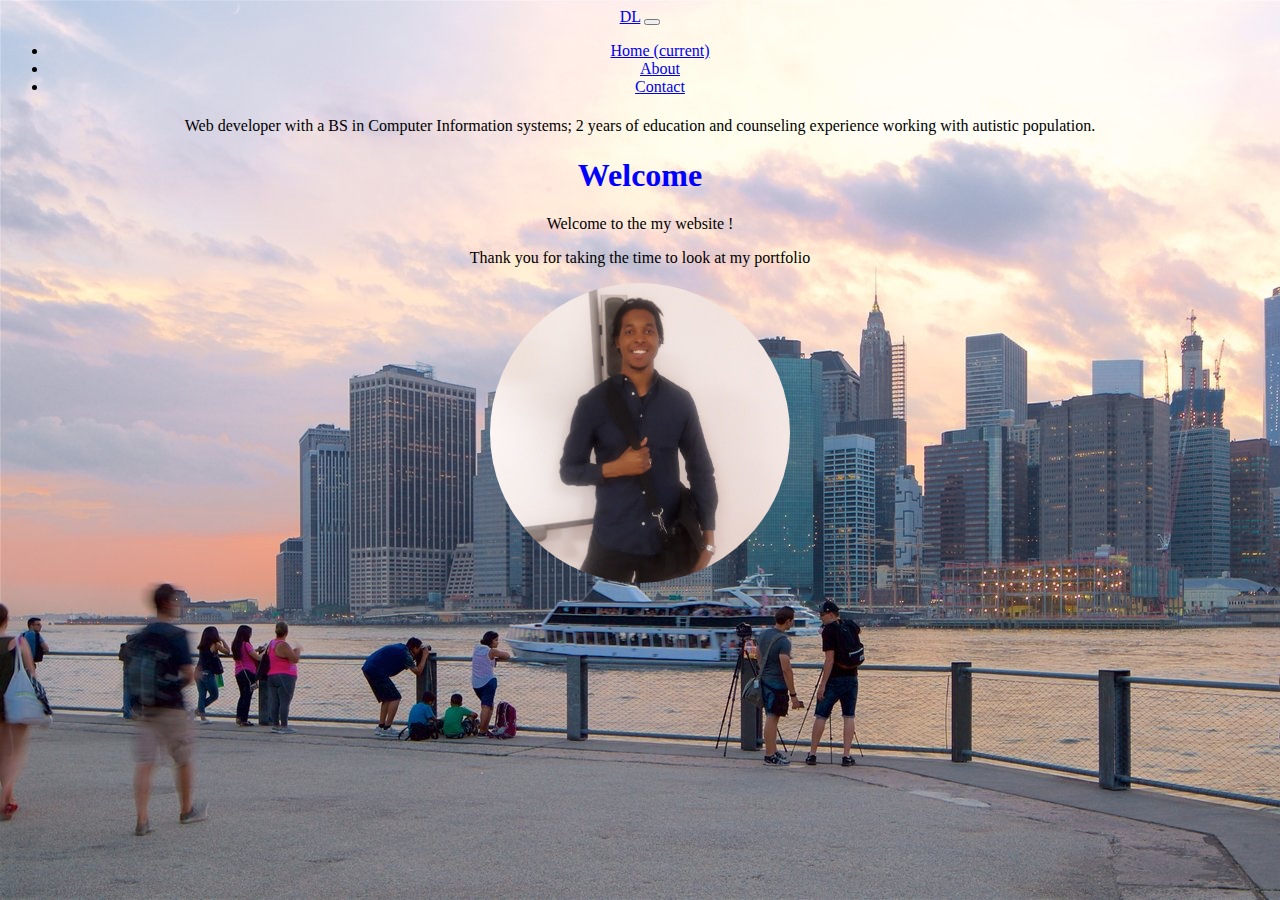
<file: Desktop/DL_Bootstrap_final/index.html>
<!DOCTYPE html>
<html>
<head>
	<title>Home</title>
	<link rel="stylesheet" type="text/css" href="style.css">
	<link rel="stylesheet" href="https://stackpath.bootstrapcdn.com/bootstrap/4.1.1/css/bootstrap.min.css" integrity="sha384-WskhaSGFgHYWDcbwN70/dfYBj47jz9qbsMId/iRN3ewGhXQFZCSftd1LZCfmhktB" crossorigin="anonymous">


  <script src="https://code.jquery.com/jquery-3.3.1.slim.min.js" integrity="sha384-q8i/X+965DzO0rT7abK41JStQIAqVgRVzpbzo5smXKp4YfRvH+8abtTE1Pi6jizo" crossorigin="anonymous"></script>
<script src="https://cdnjs.cloudflare.com/ajax/libs/popper.js/1.14.3/umd/popper.min.js" integrity="sha384-ZMP7rVo3mIykV+2+9J3UJ46jBk0WLaUAdn689aCwoqbBJiSnjAK/l8WvCWPIPm49" crossorigin="anonymous"></script>
<script src="https://stackpath.bootstrapcdn.com/bootstrap/4.1.1/js/bootstrap.min.js" integrity="sha384-smHYKdLADwkXOn1EmN1qk/HfnUcbVRZyYmZ4qpPea6sjB/pTJ0euyQp0Mk8ck+5T" crossorigin="anonymous"></script>

</head>
<body id= "tech">

		<!--NavBar Start-->


	<nav class="navbar navbar-expand-lg navbar-dark bg-primary">
  <a class="navbar-brand" href="#">DL</a>
  <button class="navbar-toggler" type="button" data-toggle="collapse" data-target="#navbarNav" aria-controls="navbarNav" aria-expanded="false" aria-label="Toggle navigation">
    <span class="navbar-toggler-icon"></span>
  </button>
  <div class="collapse navbar-collapse" id="navbarNav">
    <ul class="navbar-nav">
      <li class="nav-item active">
        <a class="nav-link" href="index.html">Home <span class="sr-only">(current)</span></a>
      </li>
      <li class="nav-item">
        <a class="nav-link" href="about.html">About</a>
      </li>
      <li class="nav-item">
        <a class="nav-link" href="contact.html">Contact</a>
      </li>
      
    </ul>
  </div>
</nav>




<!--Nav end-->

<!-- Jumpbotron-->

<div class="jumbotron jumbotron-fluid">
  <div class="container">
    <h1 class="display-4"></h1>
    <p class="lead">Web developer with a BS in Computer Information systems; 2 years of education and counseling experience working with autistic population. </p>
  </div>
</div>

<!--end on jumbotron-->
	<h1>Welcome</h1>
	<p>Welcome to the my website !</p>
	<p>Thank you for taking the time to look at my portfolio</p>
	<!-- <p><a href="about.html">About Me</a></p> -->

<img class="D" src="images/linkedinphoto.jpg" alt="Dwayne on podium"/>

	
</body>
</html>
</file>
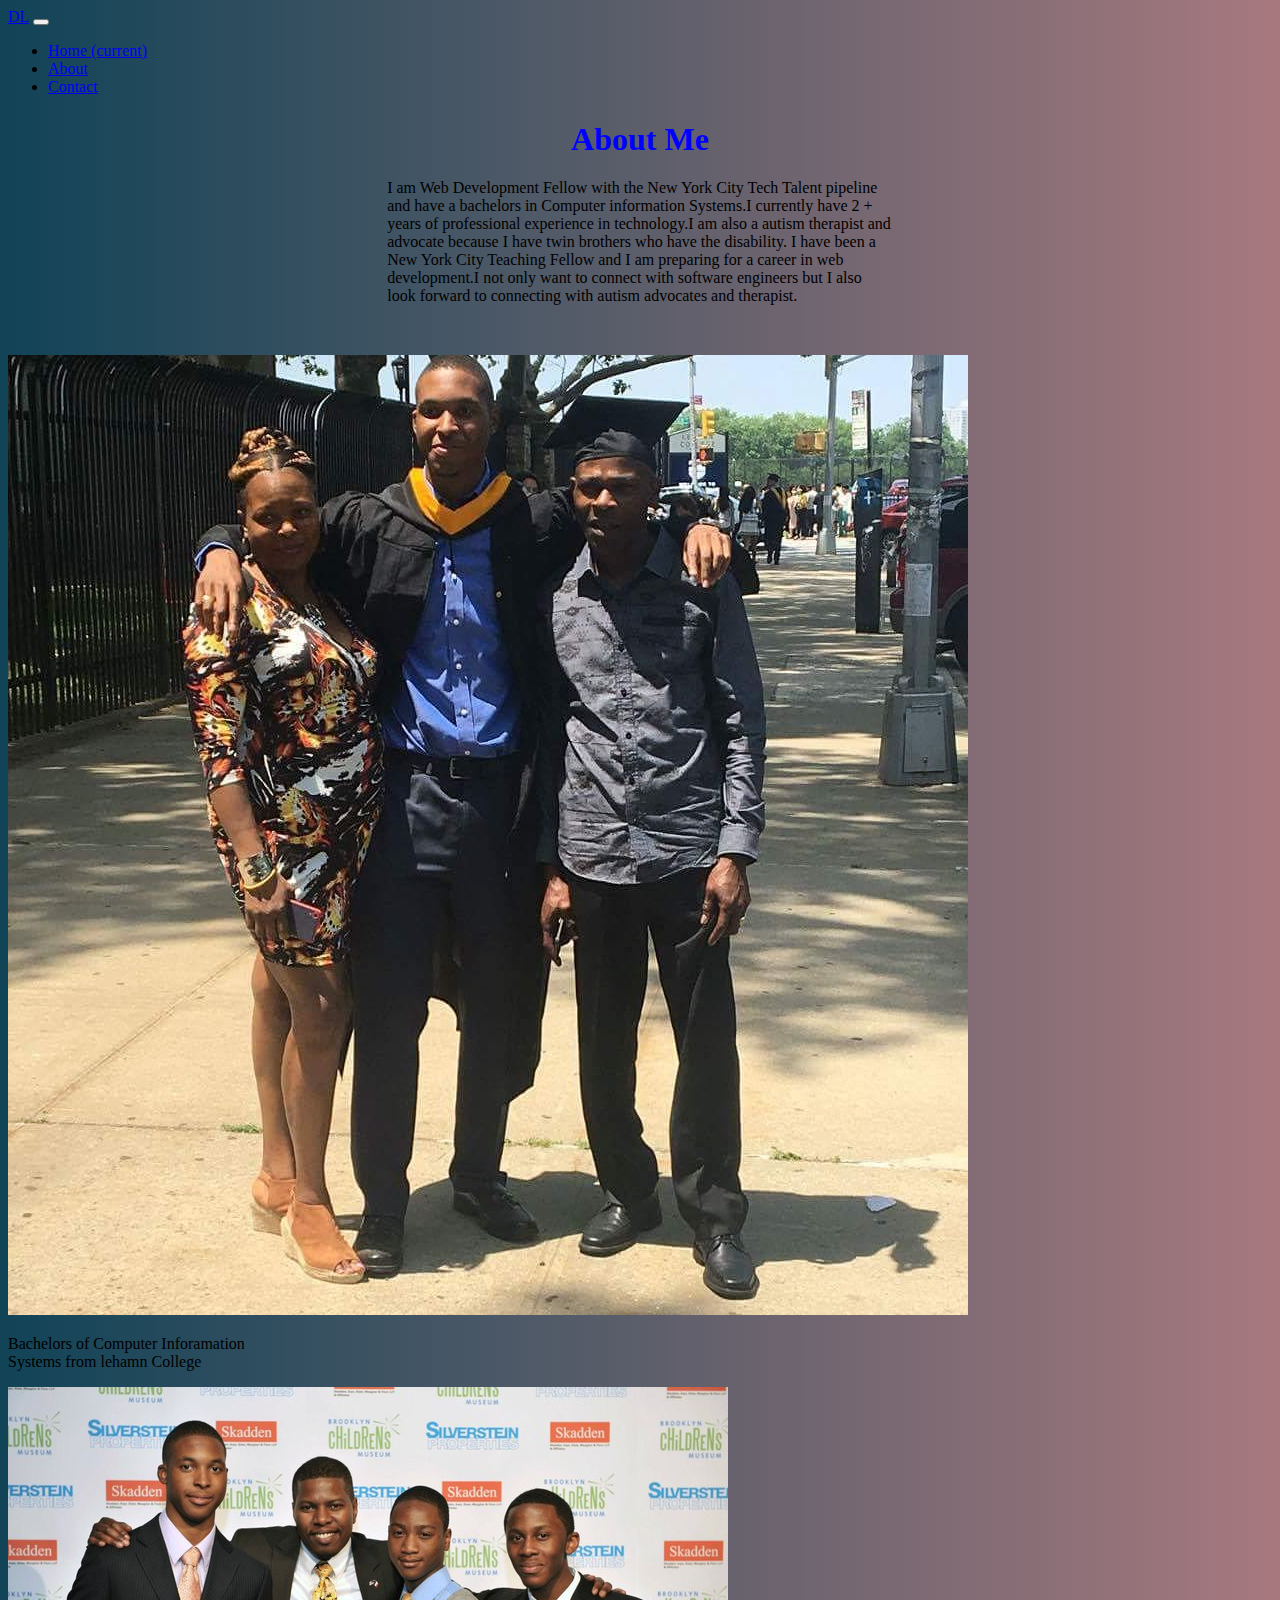
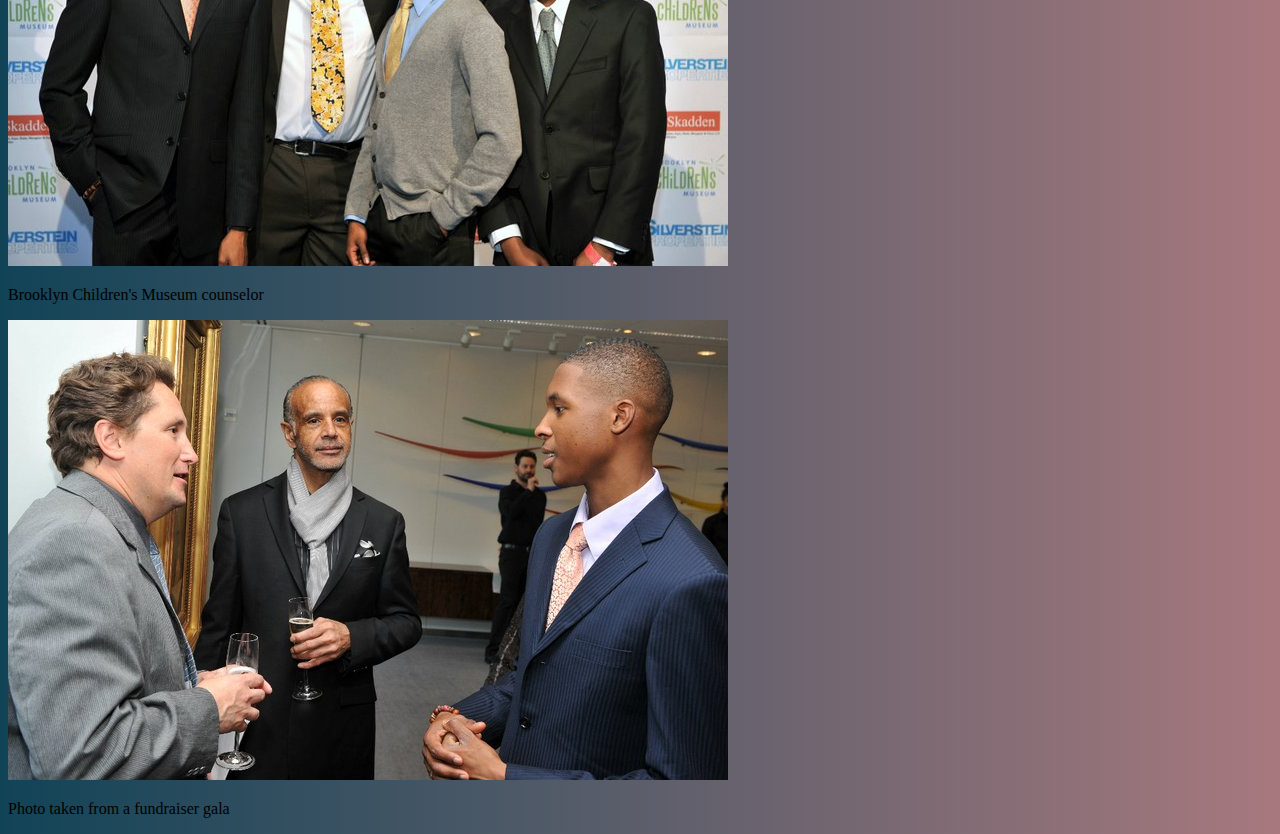
<file: Desktop/DL_Bootstrap_final/about.html>
<!DOCTYPE html>
<html>
<head>
	<title>About</title>
	<link rel="stylesheet" type="text/css" href="style.css">
	<link rel="stylesheet" href="https://stackpath.bootstrapcdn.com/bootstrap/4.1.1/css/bootstrap.min.css" integrity="sha384-WskhaSGFgHYWDcbwN70/dfYBj47jz9qbsMId/iRN3ewGhXQFZCSftd1LZCfmhktB" crossorigin="anonymous">


  <script src="https://code.jquery.com/jquery-3.3.1.slim.min.js" integrity="sha384-q8i/X+965DzO0rT7abK41JStQIAqVgRVzpbzo5smXKp4YfRvH+8abtTE1Pi6jizo" crossorigin="anonymous"></script>
<script src="https://cdnjs.cloudflare.com/ajax/libs/popper.js/1.14.3/umd/popper.min.js" integrity="sha384-ZMP7rVo3mIykV+2+9J3UJ46jBk0WLaUAdn689aCwoqbBJiSnjAK/l8WvCWPIPm49" crossorigin="anonymous"></script>
<script src="https://stackpath.bootstrapcdn.com/bootstrap/4.1.1/js/bootstrap.min.js" integrity="sha384-smHYKdLADwkXOn1EmN1qk/HfnUcbVRZyYmZ4qpPea6sjB/pTJ0euyQp0Mk8ck+5T" crossorigin="anonymous"></script>


	
</head>
<div id="right">
<body id="grad">

	<!--NavBar Start-->
<!-- testing -->

	<nav class="navbar navbar-expand-lg navbar-dark bg-primary">
  <a class="navbar-brand" href="#">DL</a>
  <button class="navbar-toggler" type="button" data-toggle="collapse" data-target="#navbarNav" aria-controls="navbarNav" aria-expanded="false" aria-label="Toggle navigation">
    <span class="navbar-toggler-icon"></span>
  </button>
  <div class="collapse navbar-collapse" id="navbarNav">
    <ul class="navbar-nav">
      <li class="nav-item active">
        <a class="nav-link" href="index.html">Home <span class="sr-only">(current)</span></a>
      </li>
      <li class="nav-item">
        <a class="nav-link" href="about.html">About</a>
      </li>
      <li class="nav-item">
        <a class="nav-link" href="contact.html">Contact</a>
      </li>
      
    </ul>
  </div>
</nav>


<!--Nav end-->

	<h1 class="ABpad">About Me</h1>
	<p id="AB">I am Web Development Fellow with the New York City Tech Talent pipeline and have a bachelors in Computer information Systems.I currently have 2 + years of professional experience in technology.I am also a autism therapist and advocate because I have twin brothers who have the disability.
I have been a New York City Teaching Fellow and I am preparing for a career in web development.I not only want to connect with software engineers but I also look forward to connecting with autism advocates and therapist.
</p>
</div>
	<!-- Card -->

<div class="margin">

<div class="container">
	<div class="row">
    <div class="col">
	<div class="card" style="width: 18rem;">
  <img class="card-img-top" src="grad.jpg" alt="Card image cap">
  <div class="card-body">
    <p class="card-text">Bachelors of Computer Inforamation Systems from lehamn College</p>
  </div>
</div>
</div>


<div class="col">
<div class="card" style="width: 18rem;">
  <img class="card-img-top" src="group.jpg" alt="Card image cap">
  <div class="card-body">
    <p class="card-text">Brooklyn Children's Museum counselor</p>
  </div>
</div>
</div>

<div class="col">
<div class="card" style="width: 18rem;">
  <img class="card-img-top" src="meeting.jpg" alt="Card image cap">
  <div class="card-body">
    <p class="card-text">Photo taken from a fundraiser gala</p>
  </div>
</div>
</div>

	</div>

</div>

	
</body>
</html>
</file>
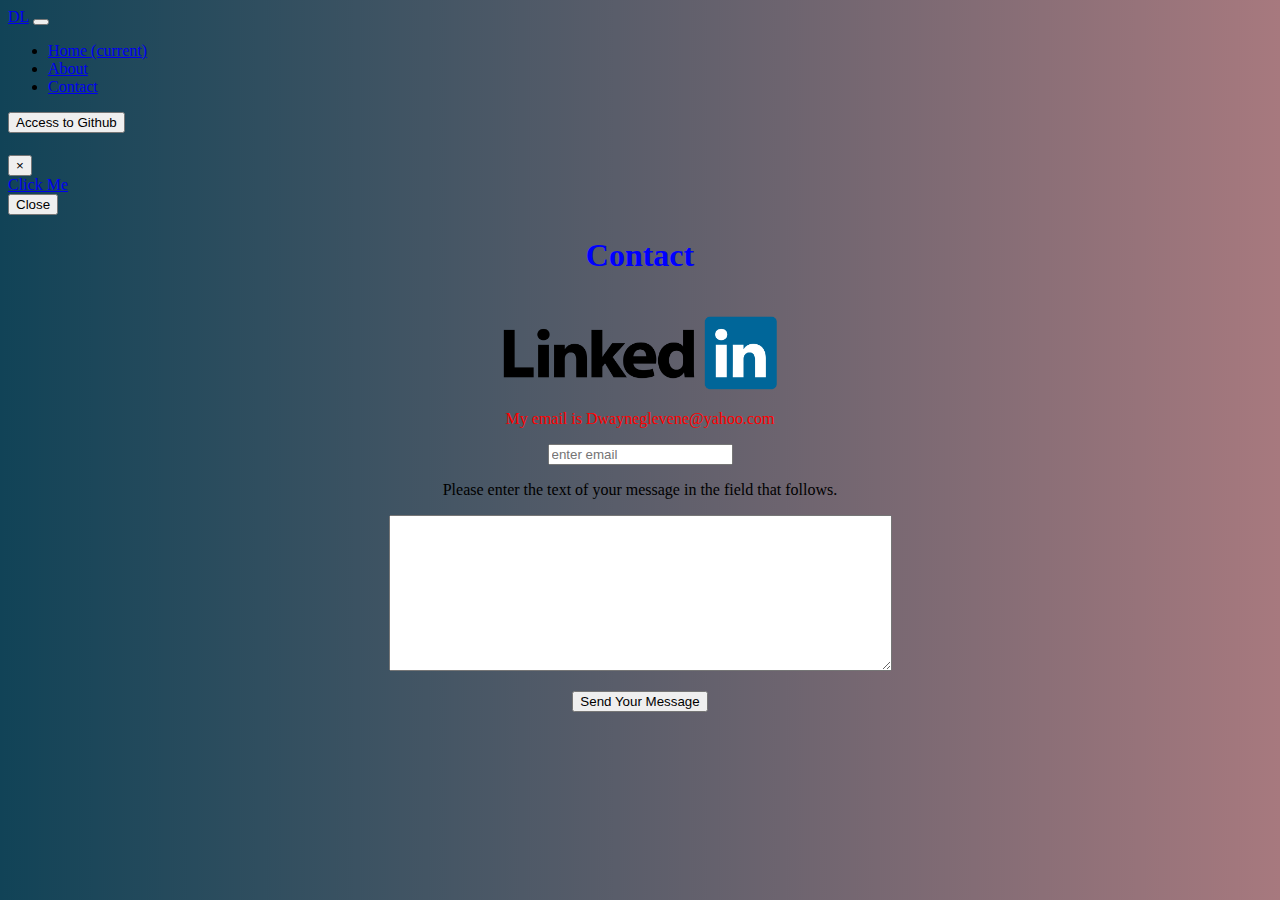
<file: Desktop/DL_Bootstrap_final/contact.html>
<!DOCTYPE html>
<html>
<head>
	<title>Contact</title>
	<link rel="stylesheet" type="text/css" href="style.css">
  <link rel="stylesheet" href="https://stackpath.bootstrapcdn.com/bootstrap/4.1.1/css/bootstrap.min.css" integrity="sha384-WskhaSGFgHYWDcbwN70/dfYBj47jz9qbsMId/iRN3ewGhXQFZCSftd1LZCfmhktB" crossorigin="anonymous">

<script src="https://code.jquery.com/jquery-3.3.1.slim.min.js" integrity="sha384-q8i/X+965DzO0rT7abK41JStQIAqVgRVzpbzo5smXKp4YfRvH+8abtTE1Pi6jizo" crossorigin="anonymous"></script>
<script src="https://cdnjs.cloudflare.com/ajax/libs/popper.js/1.14.3/umd/popper.min.js" integrity="sha384-ZMP7rVo3mIykV+2+9J3UJ46jBk0WLaUAdn689aCwoqbBJiSnjAK/l8WvCWPIPm49" crossorigin="anonymous"></script>
<script src="https://stackpath.bootstrapcdn.com/bootstrap/4.1.1/js/bootstrap.min.js" integrity="sha384-smHYKdLADwkXOn1EmN1qk/HfnUcbVRZyYmZ4qpPea6sjB/pTJ0euyQp0Mk8ck+5T" crossorigin="anonymous"></script>



	</head>
<body id="callme">
	<!--NavBar Start-->


	
	<nav class="navbar navbar-expand-lg navbar-dark bg-primary">
  <a class="navbar-brand" href="#">DL</a>
  <button class="navbar-toggler" type="button" data-toggle="collapse" data-target="#navbarNav" aria-controls="navbarNav" aria-expanded="false" aria-label="Toggle navigation">
    <span class="navbar-toggler-icon"></span>
  </button>
  <div class="collapse navbar-collapse" id="navbarNav">
    <ul class="navbar-nav">
      <li class="nav-item active">
        <a class="nav-link" href="index.html">Home <span class="sr-only">(current)</span></a>
      </li>
      <li class="nav-item">
        <a class="nav-link" href="about.html">About</a>
      </li>
      <li class="nav-item">
        <a class="nav-link" href="contact.html">Contact</a>
      </li>
      
    </ul>
  </div>
</nav>



<!--Nav end-->

<!-- Button trigger modal -->
<button type="button" class="btn btn-primary" data-toggle="modal" data-target="#exampleModal">
  Access to Github
</button>

<!-- Modal -->
<div class="modal fade" id="exampleModal" tabindex="-1" role="dialog" aria-labelledby="exampleModalLabel" aria-hidden="true">
  <div class="modal-dialog" role="document">
    <div class="modal-content">
      <div class="modal-header">
        <h5 class="modal-title" id="exampleModalLabel"></h5>
        <button type="button" class="close" data-dismiss="modal" aria-label="Close">
          <span aria-hidden="true">&times;</span>
        </button>
      </div>
      <div class="modal-body">
        <a href="https://github.com/dwayneglevene">Click Me</a>
      </div>
      <div class="modal-footer">
        <button type="button" class="btn btn-secondary" data-dismiss="modal">Close</button>
        </div>
    </div>
  </div>
</div>

	<h1>Contact</h1>

<div id= "Calign">
	
<a href="https://www.linkedin.com/in/dwayne-levene-262211154/" target="_blank"><img id ="LI" src="LI.png"></a>
	<p id="red">My email is Dwayneglevene@yahoo.com</p>



	<form action="mailto:myaccount@mydomain.com">

<input id="emailAddress" type="email" placeholder="enter email">
<p>Please enter the text of your message in the field that follows.</p>

<textarea 
  name="body" 
  rows="10" 
  cols="60"></textarea>

<p>
<input type="submit" name="send" value="Send Your Message"/>
</p>
</form>



</body>
</html>
</file>
<file: Desktop/DL_Bootstrap_final/style.css>
h1{
	color: blue;
	text-align: center;
}

#tech{ background-image: url("brooklyn.jpg");
		background-repeat: no-repeat;
		background-size: cover;
		background-attachment: fixed;
		text-align: center;
	}

.D{
	border-radius: 50%;
	width: 300px;
	height: 300px;
}		



.into{
	border: dashed red 2px;
}

#grad, #callme{
	background-image: url(Pizelex.jpg);

}

#

}

.Pics{
	text-align: center;

}

#red{color: red;
}




#wd{
	padding-bottom: 50px;
}

.ABpad{
	margin-top: 25px;
}

#AB{
	padding-left: 30%;
	padding-right: 30%;
}

.margin{
	margin-top: 50px;
}
#LI{
	height: 75px;
}

#Calign{
	padding-top: 20px;
	text-align: center;
}
</file>
